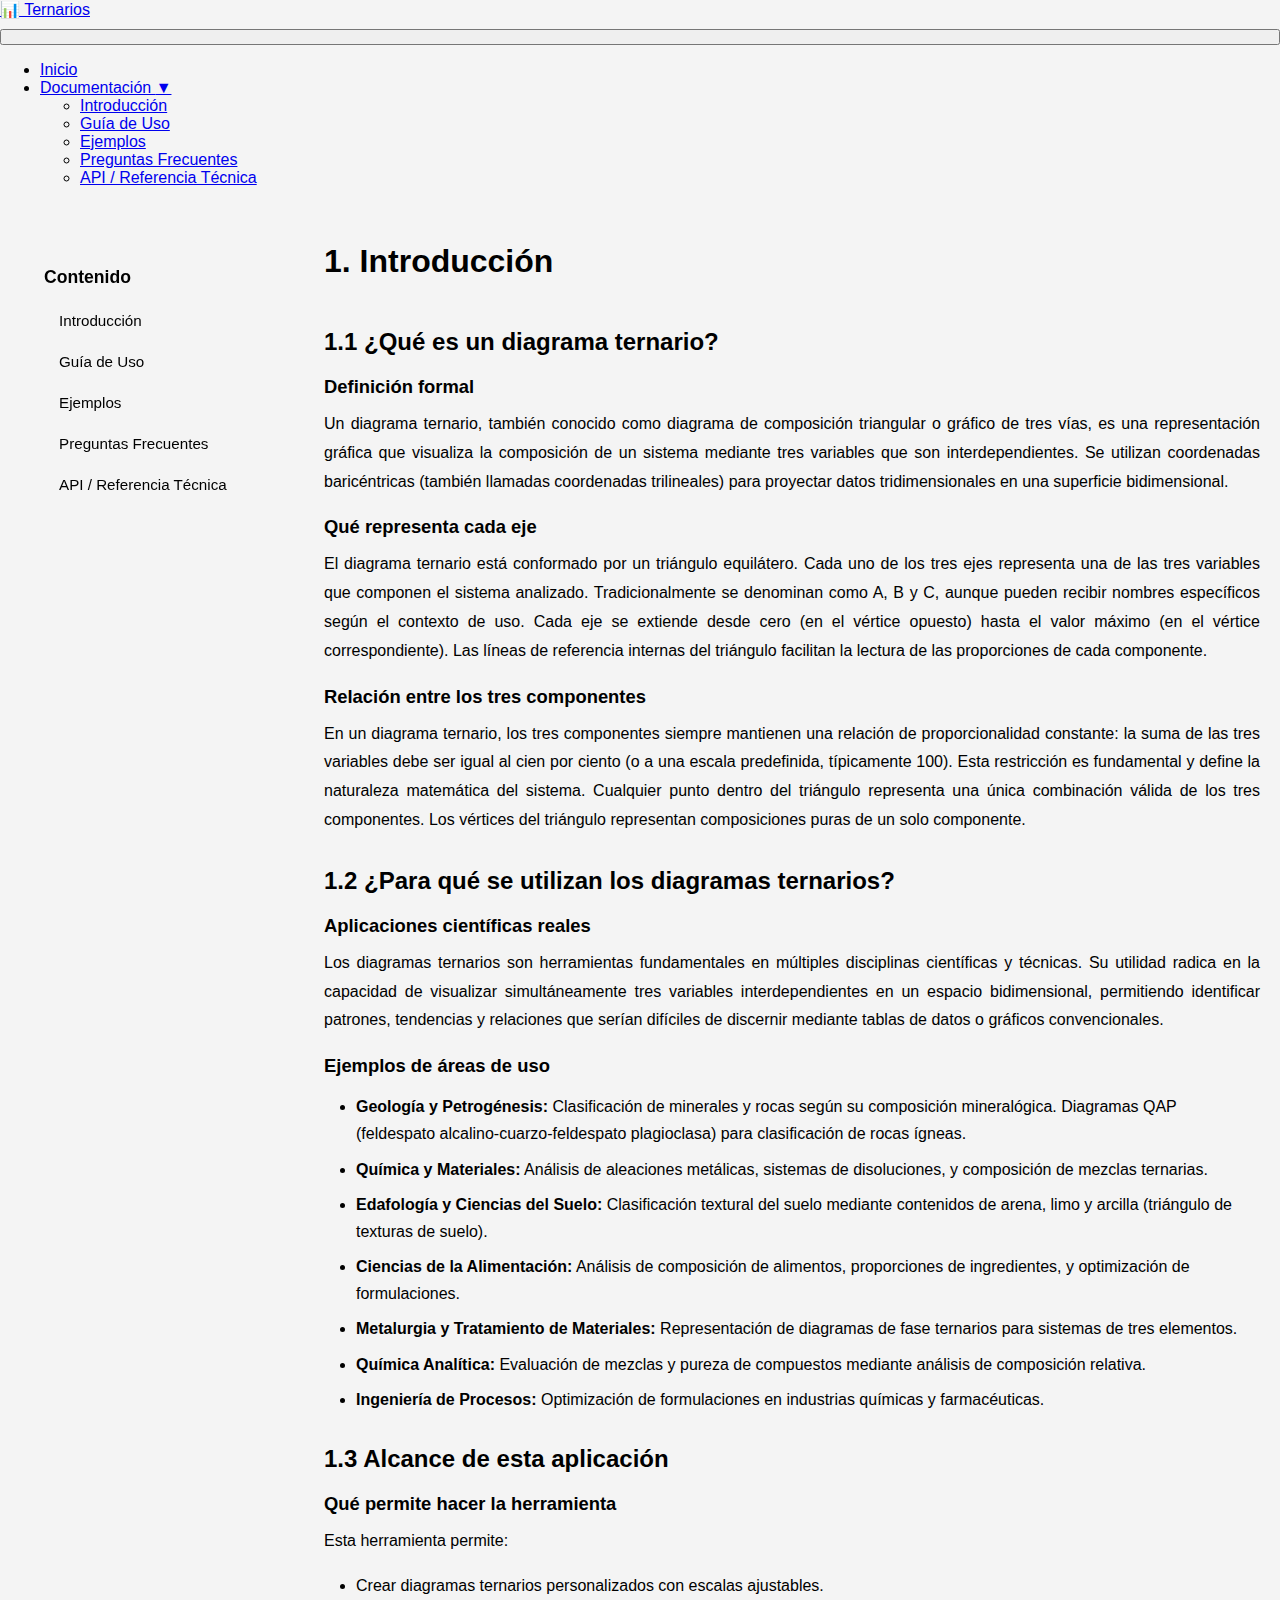
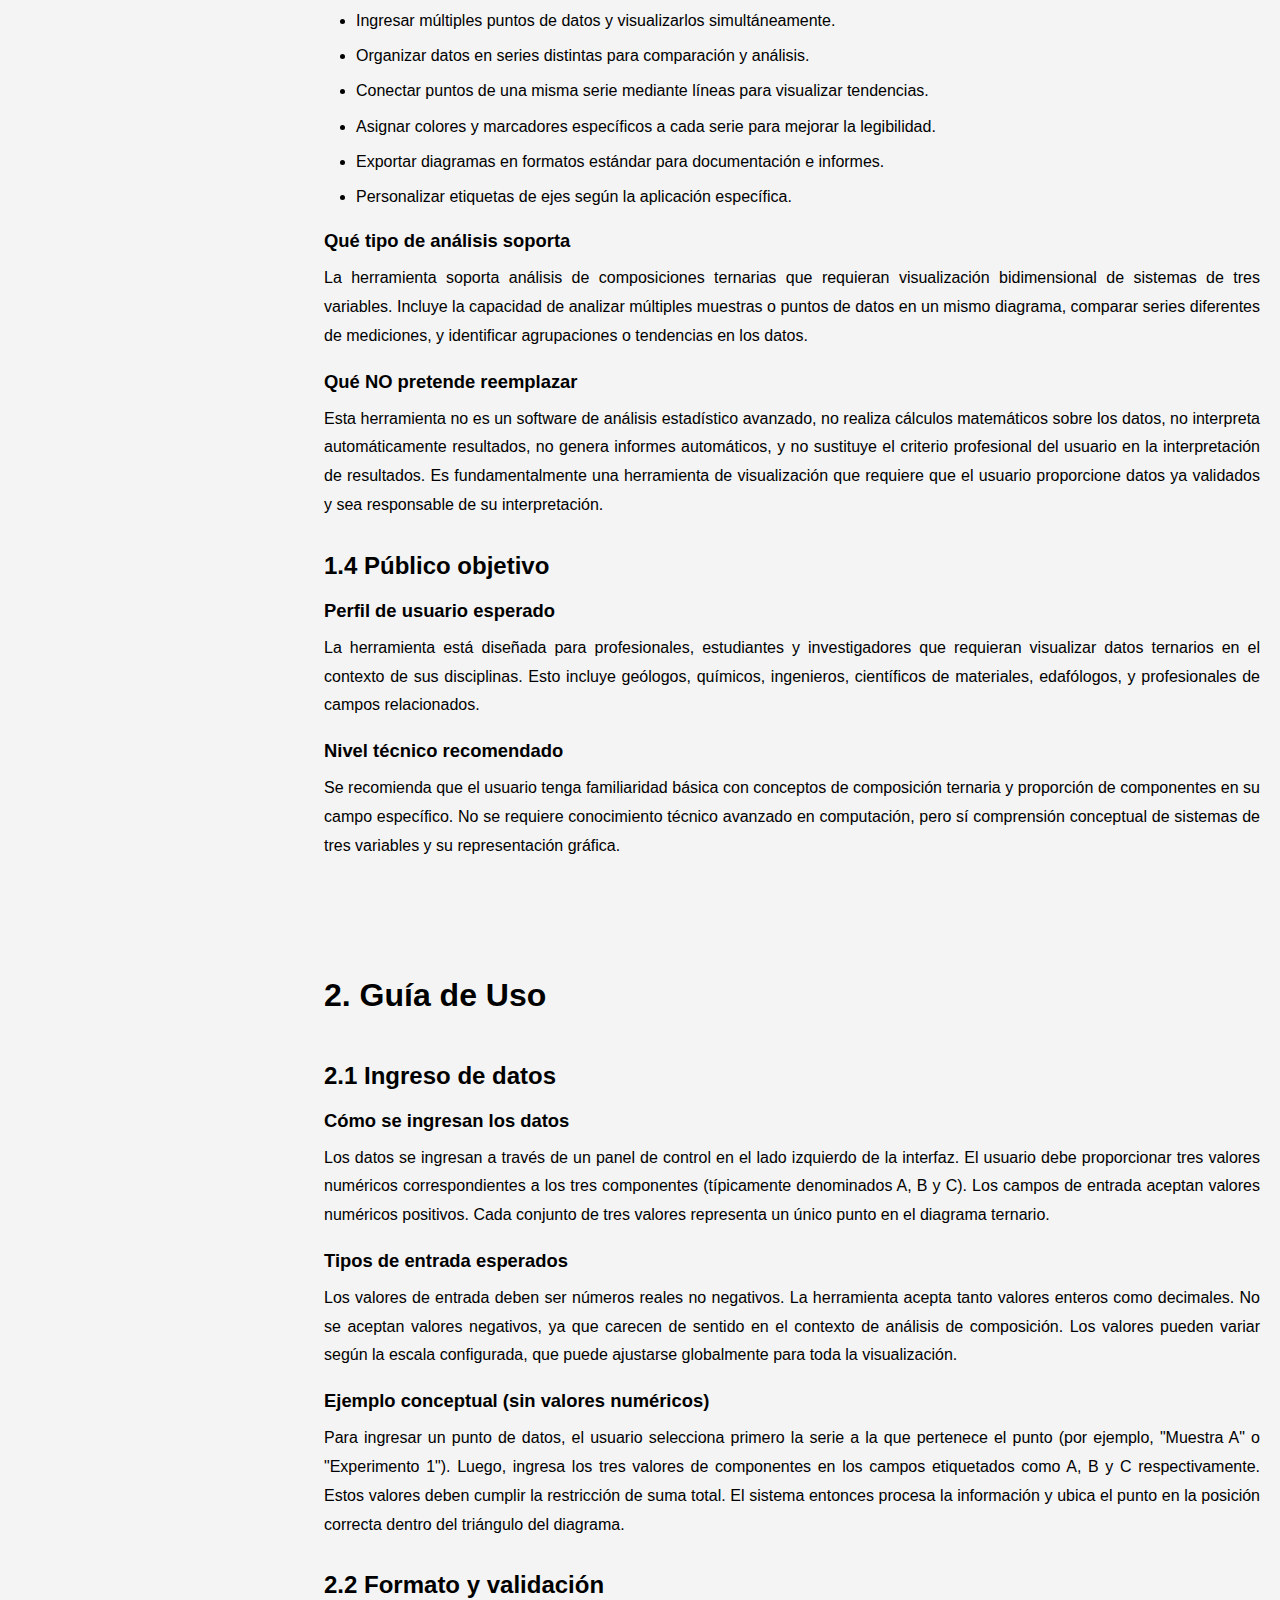
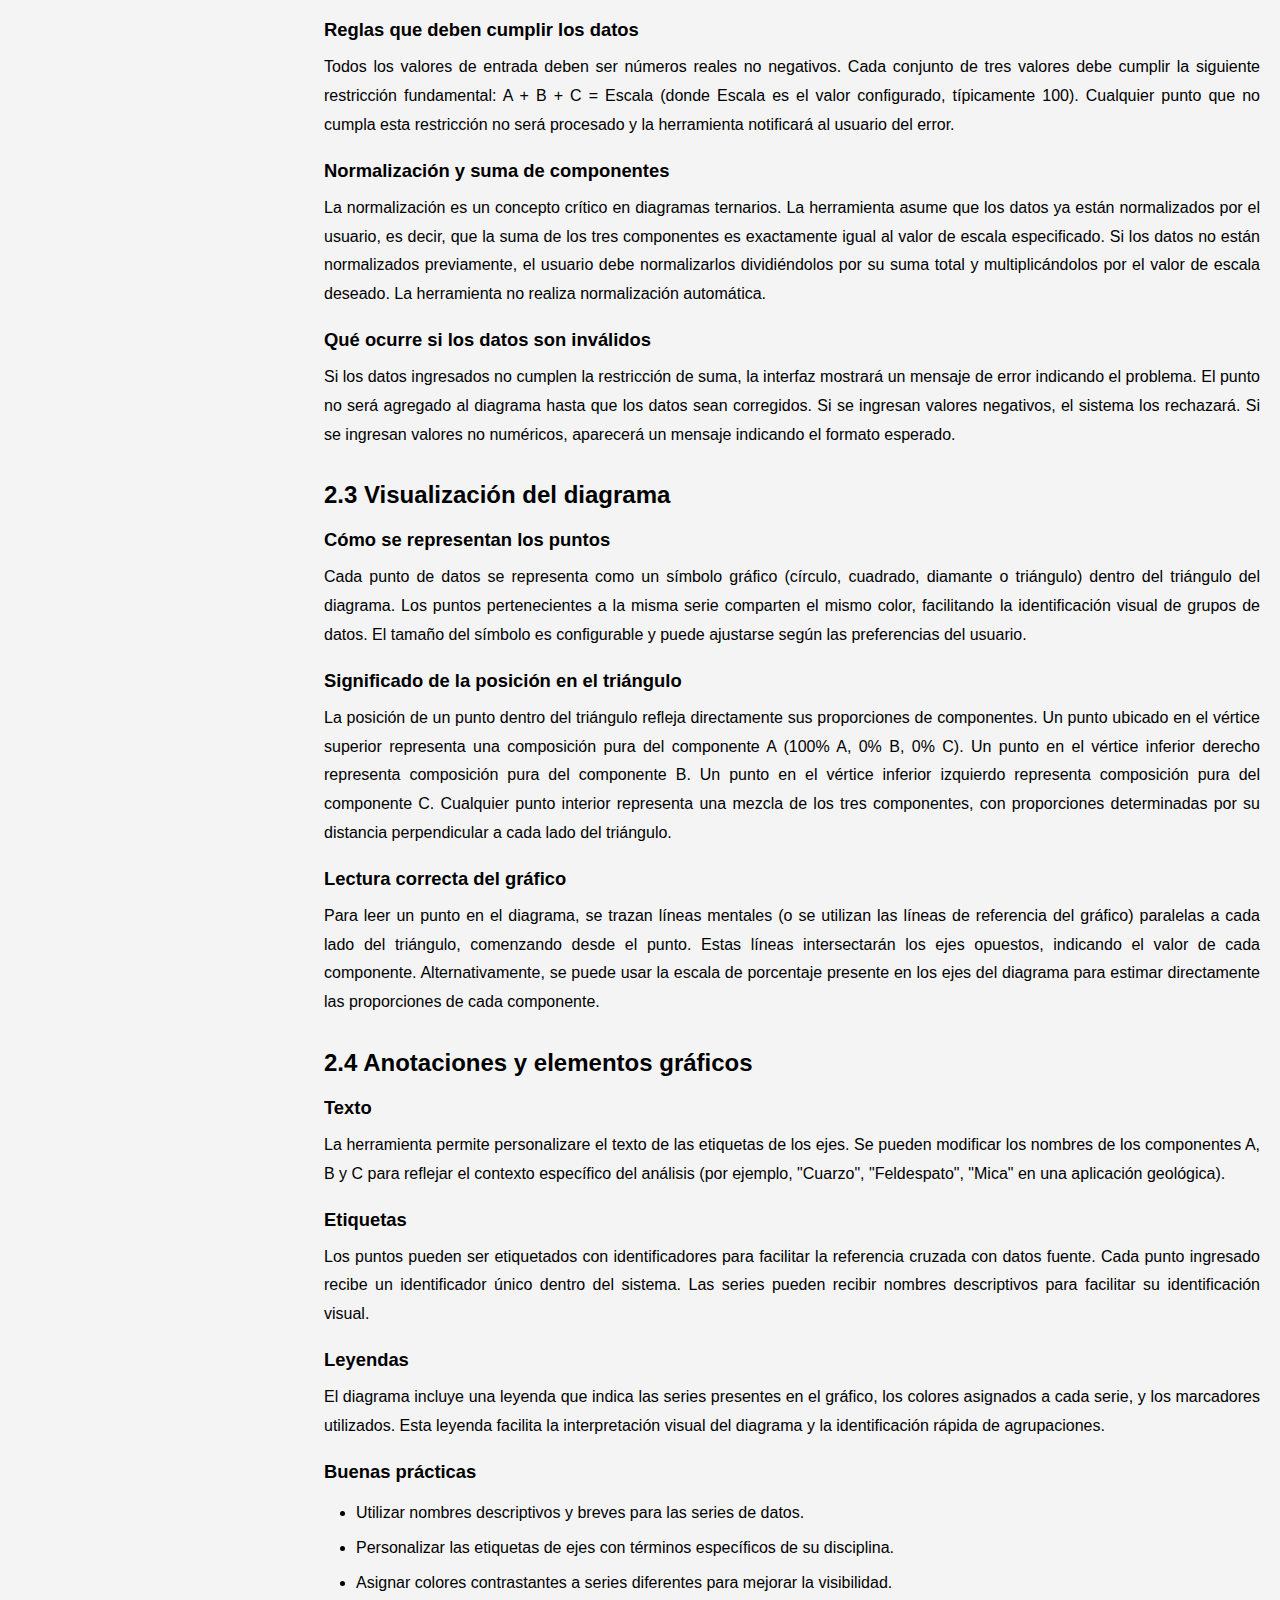
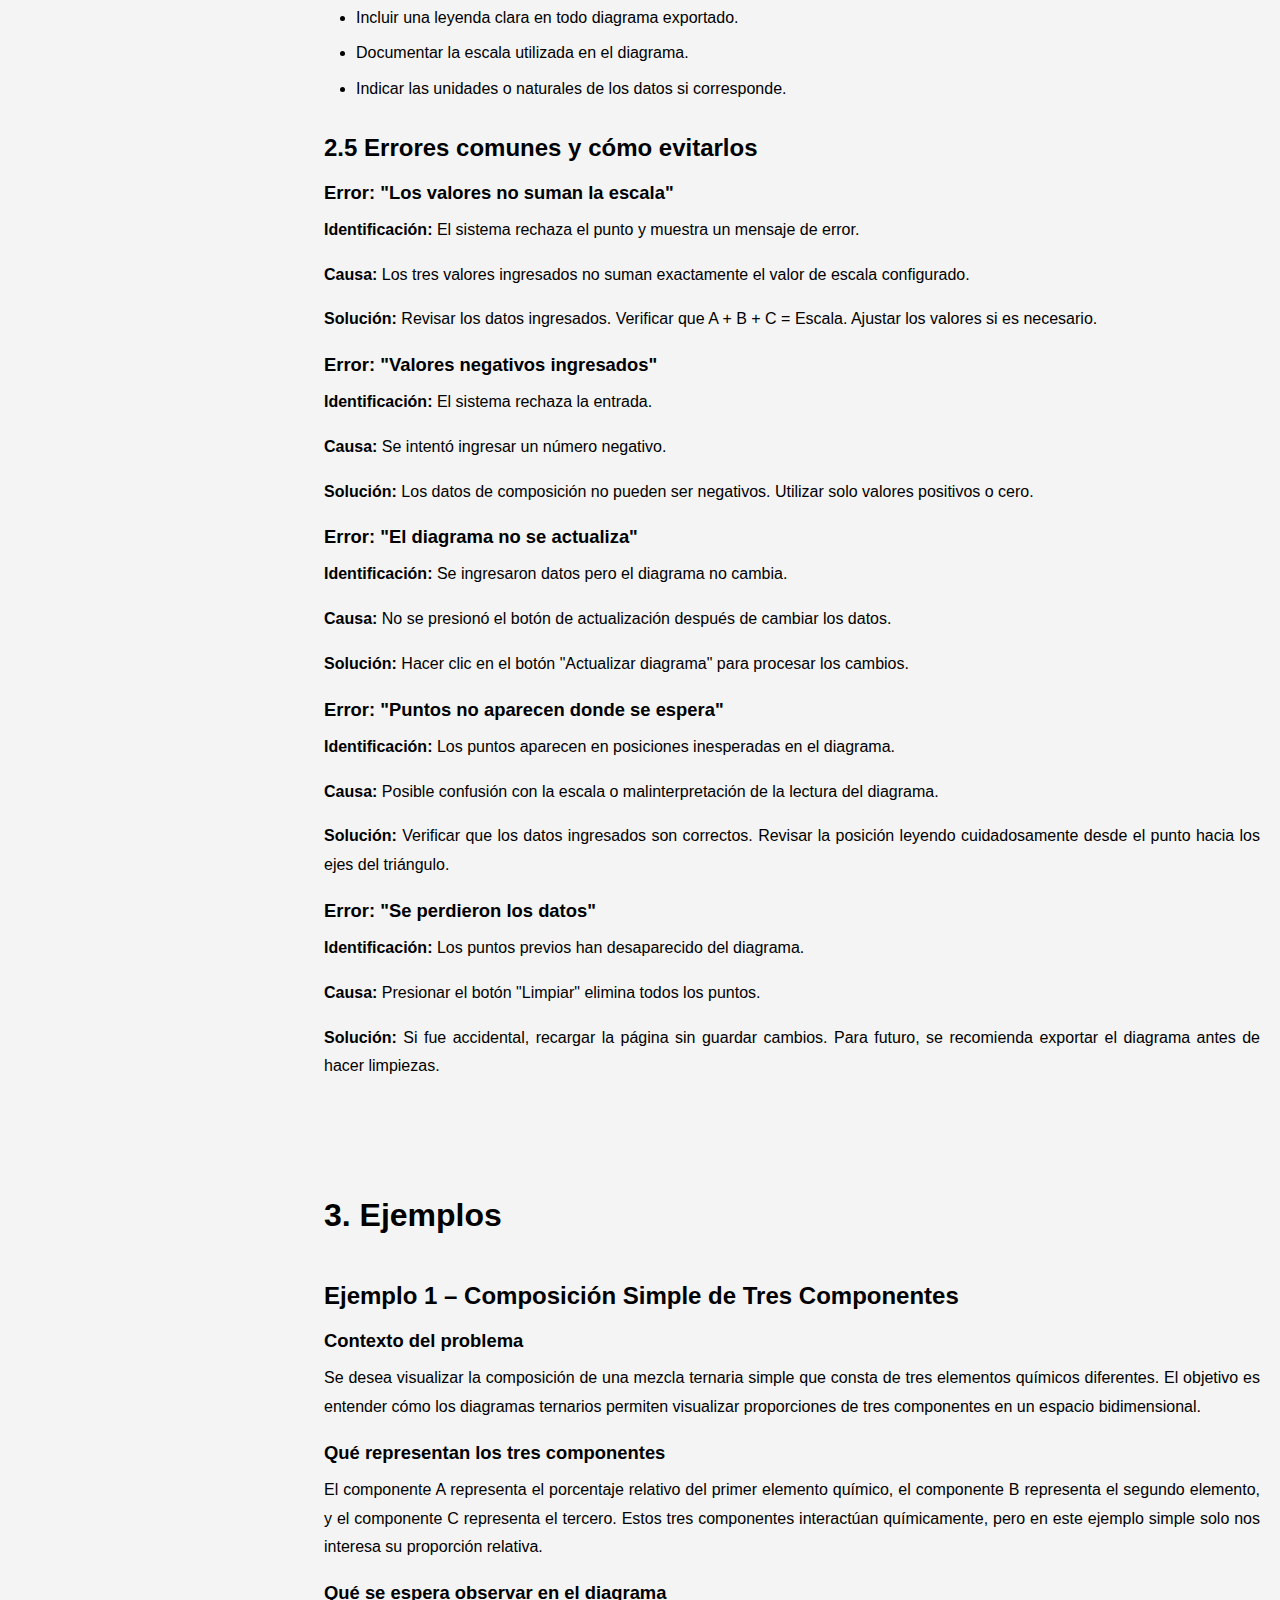
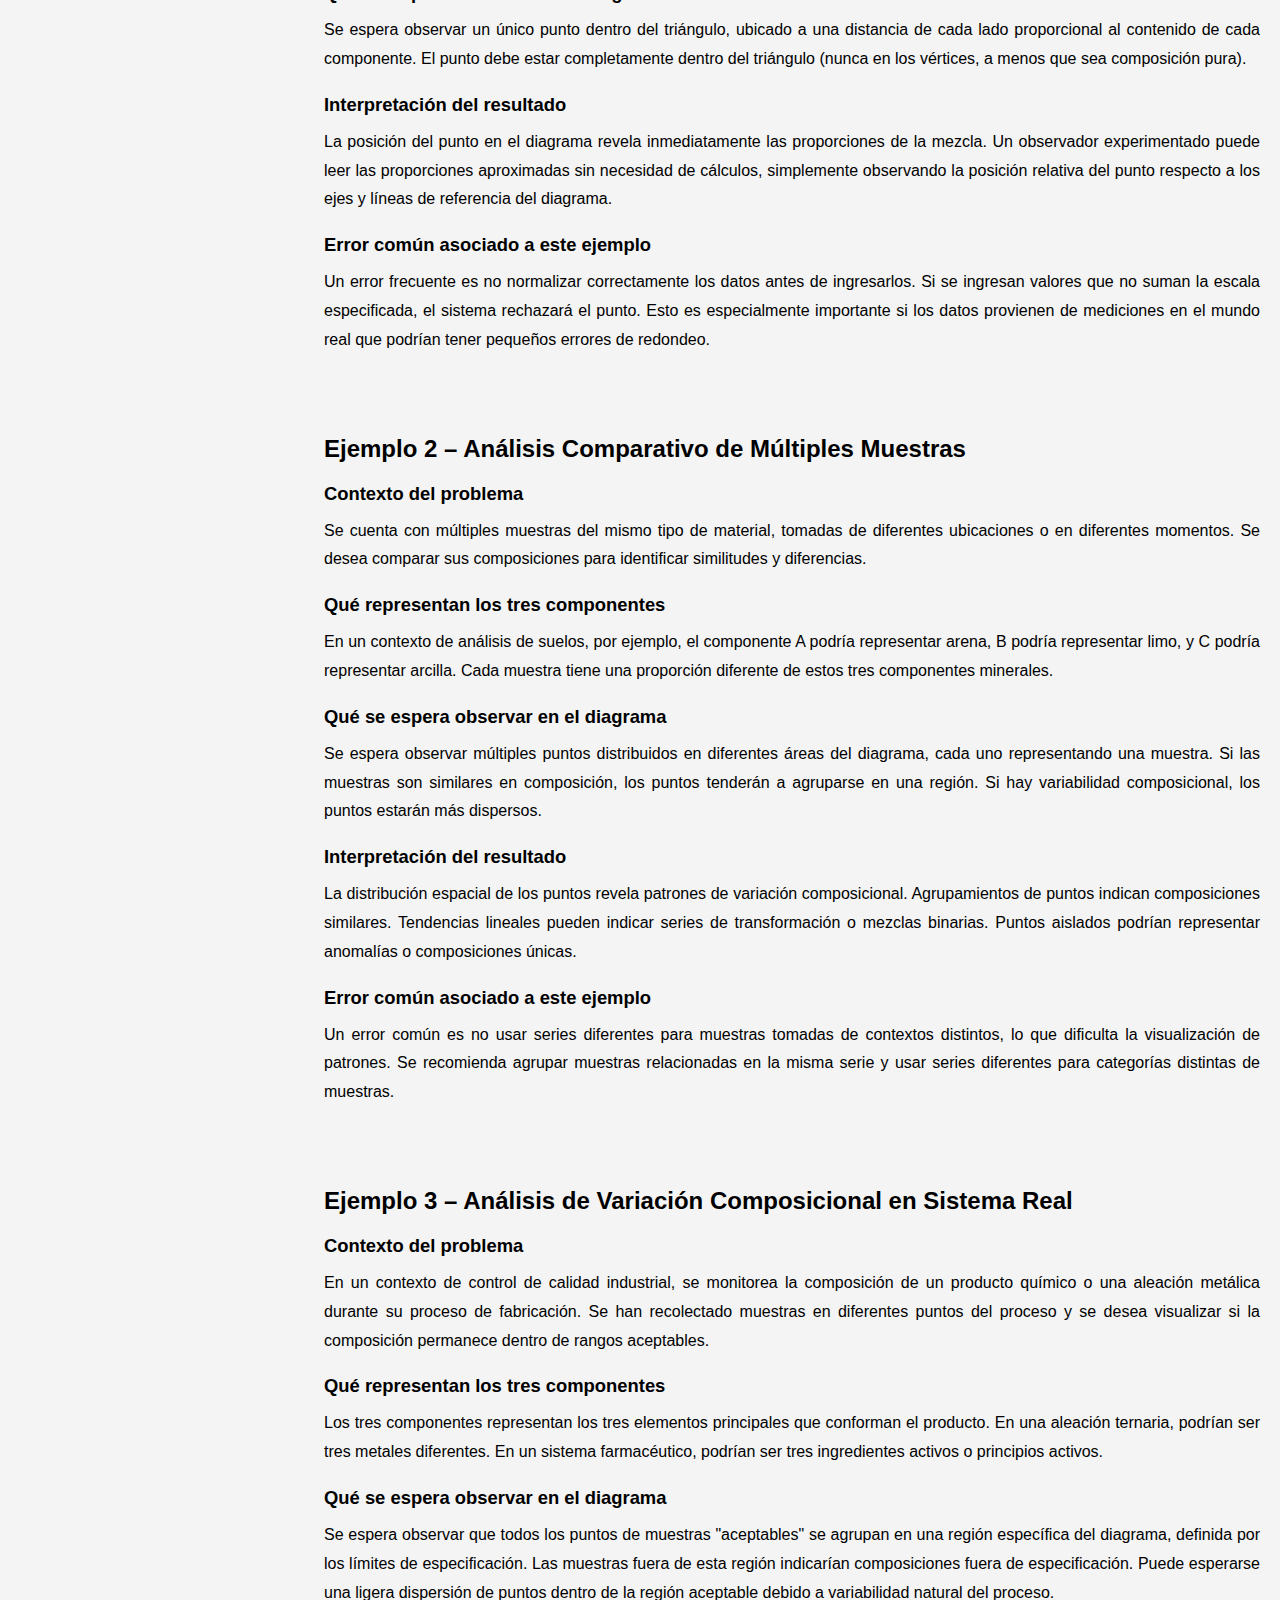
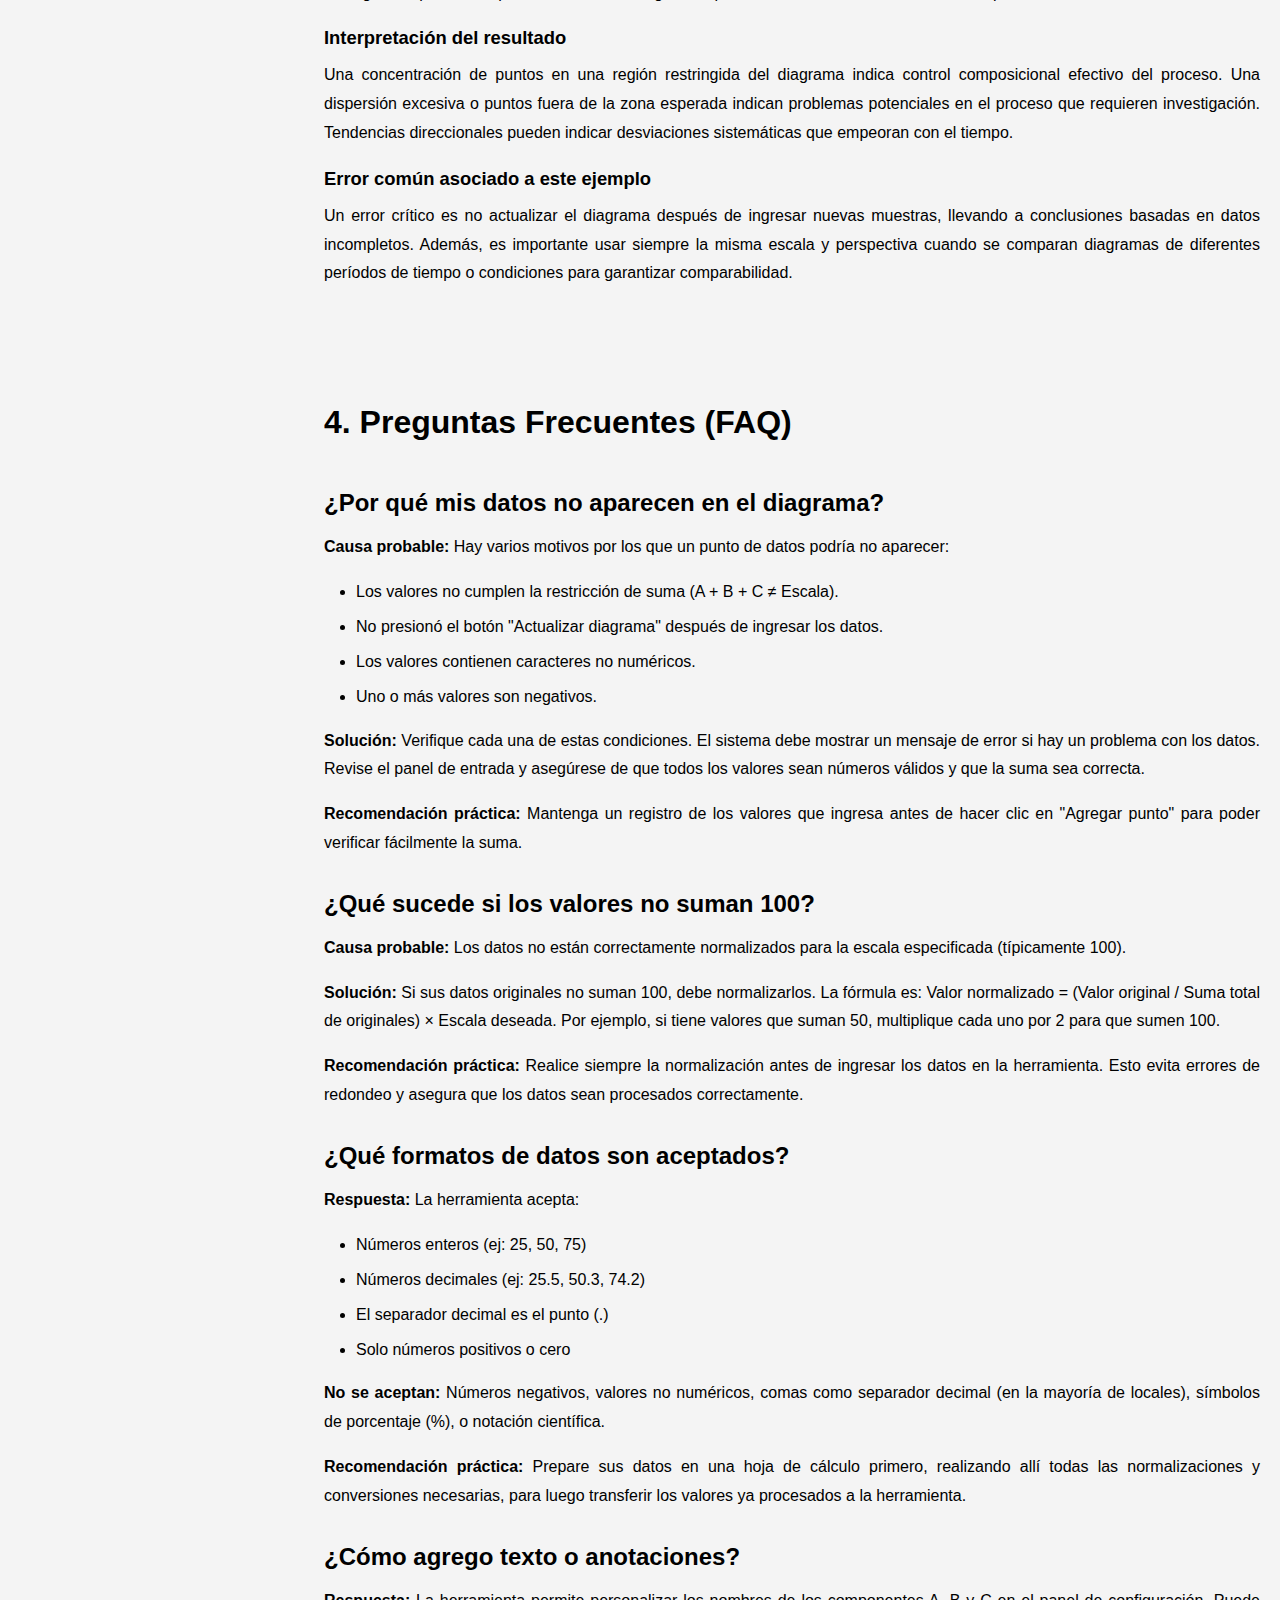
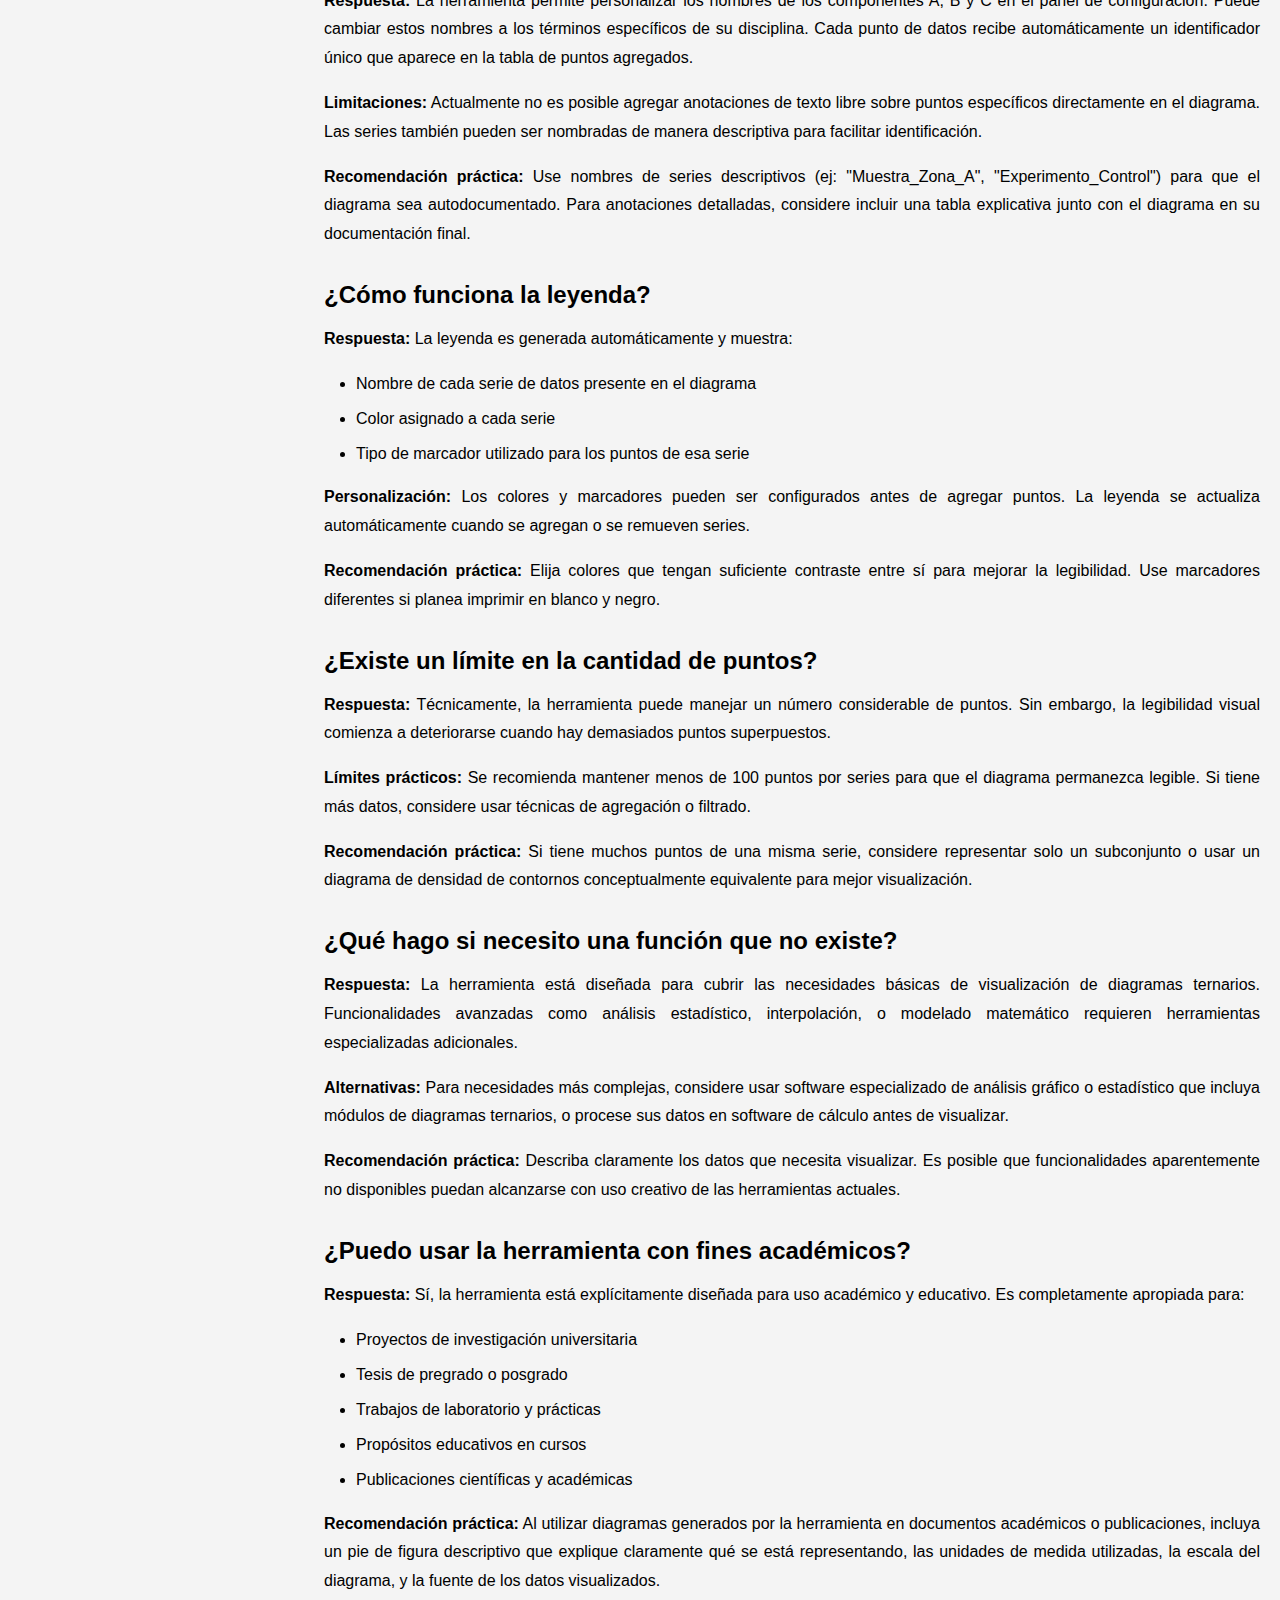
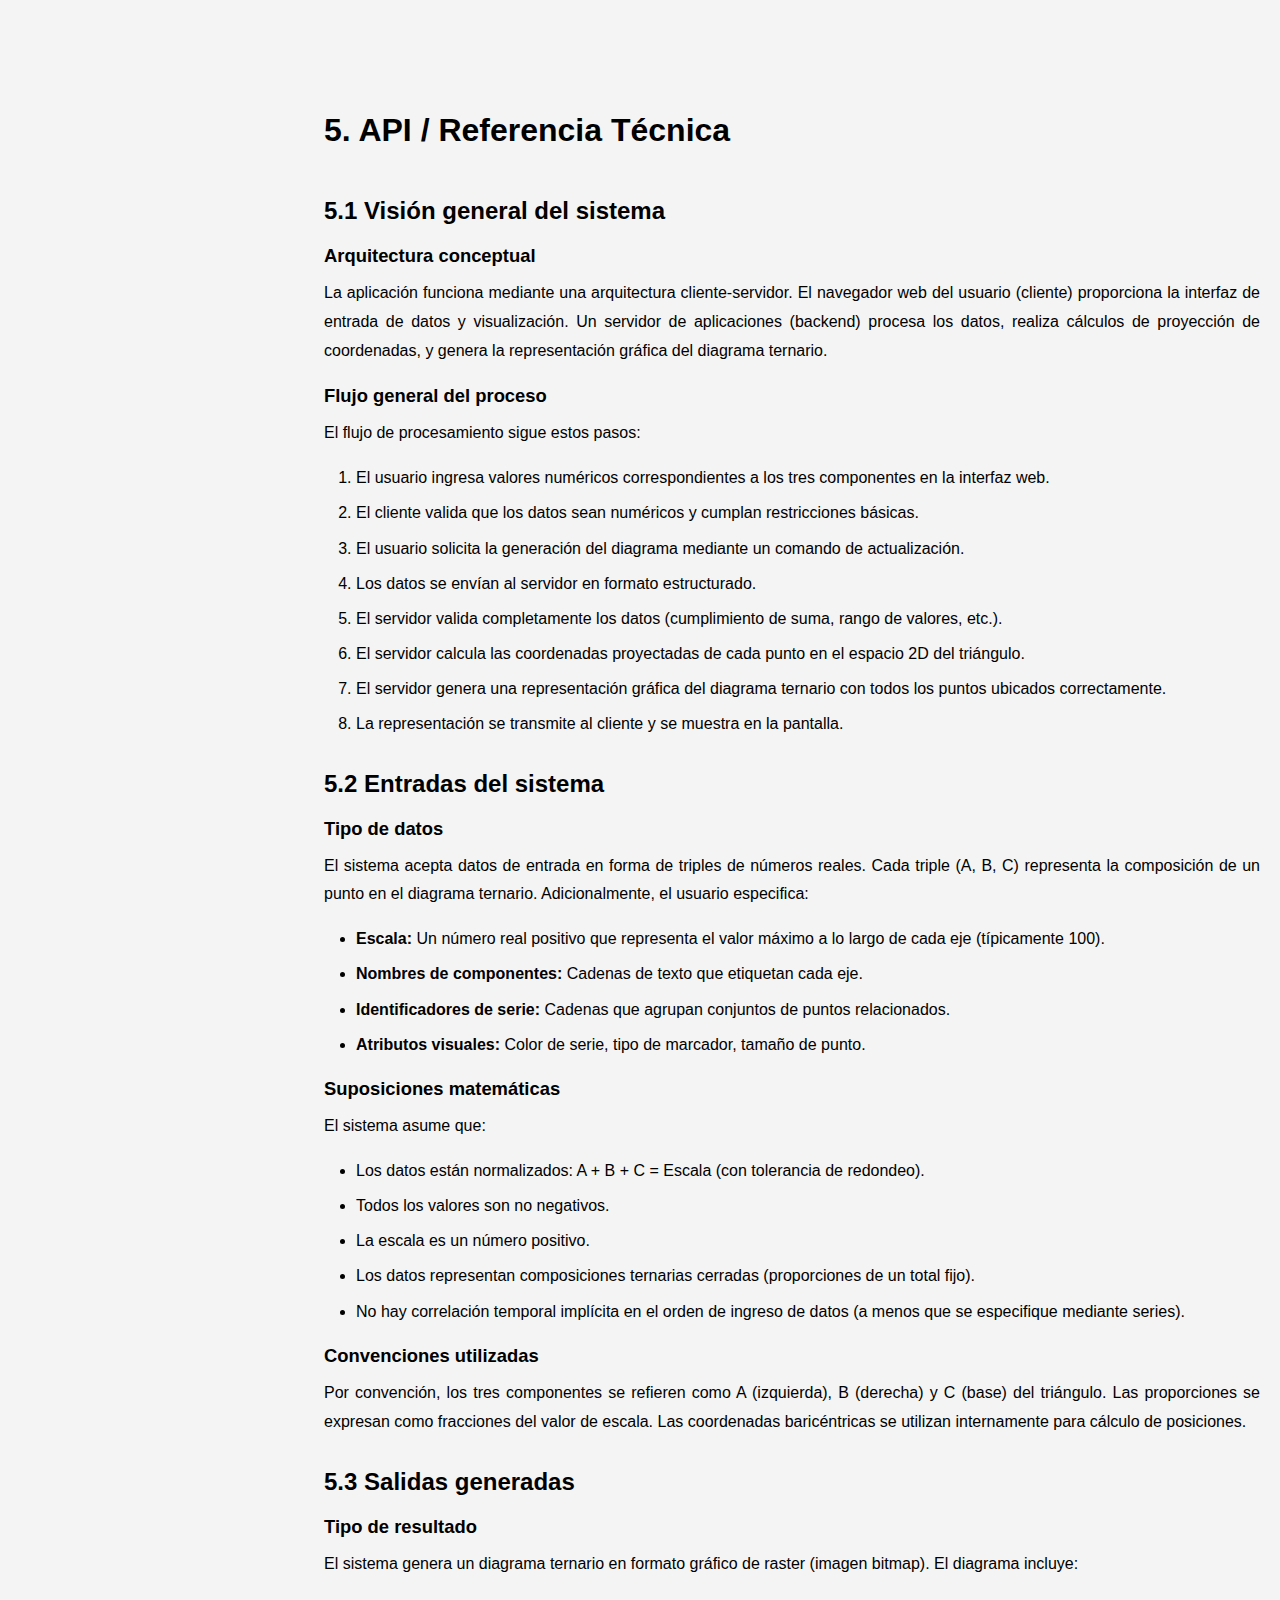
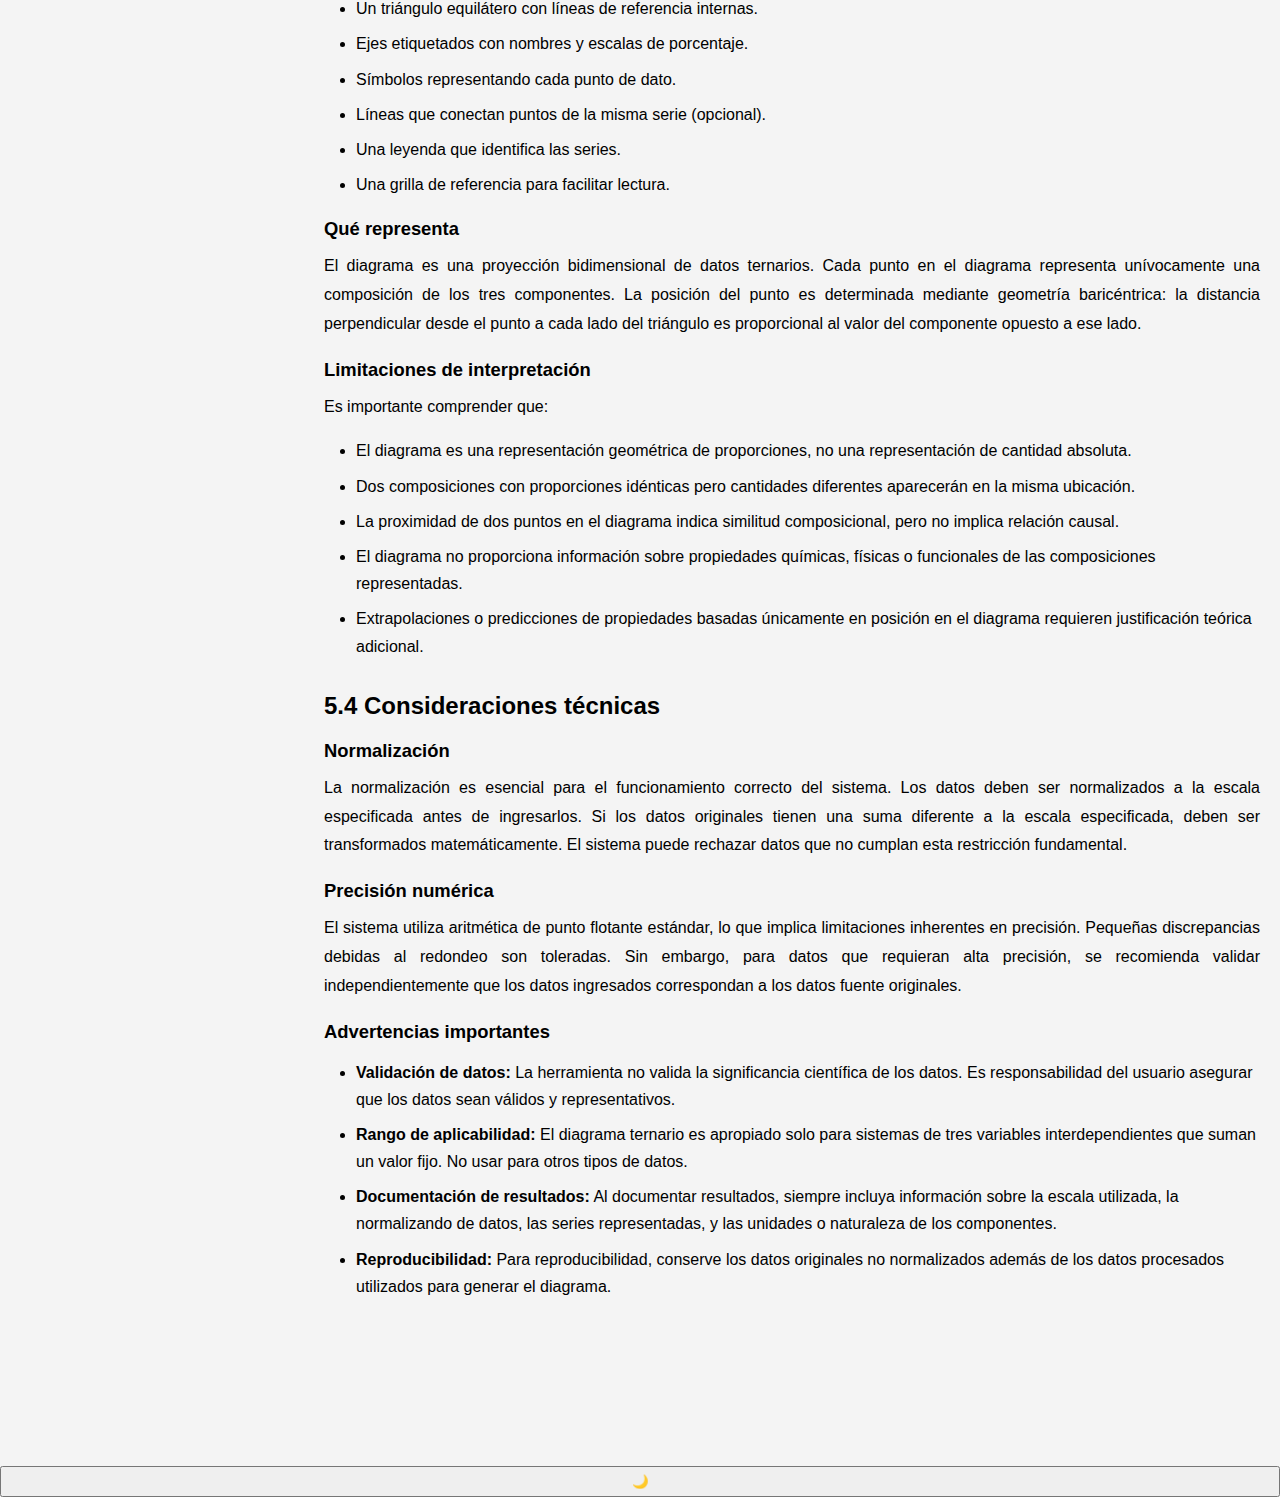
<file: templates/docs.html>
<!DOCTYPE html>
<html lang="es">
<head>
    <meta charset="UTF-8">
    <meta name="viewport" content="width=device-width, initial-scale=1.0">
    <title>Documentación - Diagramas Ternarios</title>
    <link rel="stylesheet" href="/static/style.css">
    <link rel="stylesheet" href="/static/docs-style.css">
    <script>
        if (localStorage.getItem("theme") === "dark") {
            document.documentElement.classList.add("dark-mode");
        }
    </script>
</head>
<body>

<!-- NAVBAR -->
<nav class="navbar">
    <div class="navbar-container">
        <div class="navbar-brand">
            <a href="/" class="brand-link">📊 Ternarios</a>
        </div>
        
        <button class="navbar-toggle" id="navbar-toggle" aria-label="Toggle menu">
            <span class="hamburger"></span>
            <span class="hamburger"></span>
            <span class="hamburger"></span>
        </button>
        
        <ul class="navbar-menu" id="navbar-menu">
            <li class="navbar-item">
                <a href="/" class="navbar-link">Inicio</a>
            </li>
            
            <li class="navbar-item dropdown">
                <a href="#" class="navbar-link dropdown-toggle" id="docs-toggle">
                    Documentación
                    <span class="dropdown-arrow">▼</span>
                </a>
                
                <ul class="dropdown-menu" id="docs-menu">
                    <li><a href="#introduccion" class="dropdown-item">Introducción</a></li>
                    <li><a href="#guia-uso" class="dropdown-item">Guía de Uso</a></li>
                    <li><a href="#ejemplos" class="dropdown-item">Ejemplos</a></li>
                    <li><a href="#faq" class="dropdown-item">Preguntas Frecuentes</a></li>
                    <li><a href="#api" class="dropdown-item">API / Referencia Técnica</a></li>
                </ul>
            </li>
        </ul>
    </div>
</nav>

<div class="docs-container">
    <aside class="docs-sidebar">
        <h3>Contenido</h3>
        <ul class="toc">
            <li><a href="#introduccion">Introducción</a></li>
            <li><a href="#guia-uso">Guía de Uso</a></li>
            <li><a href="#ejemplos">Ejemplos</a></li>
            <li><a href="#faq">Preguntas Frecuentes</a></li>
            <li><a href="#api">API / Referencia Técnica</a></li>
        </ul>
    </aside>

    <main class="docs-content">

        <!-- ===============================================
             SECCIÓN 1: INTRODUCCIÓN
             =============================================== -->
        <section id="introduccion" class="doc-section">
            <h1>1. Introducción</h1>

            <h2>1.1 ¿Qué es un diagrama ternario?</h2>

            <h3>Definición formal</h3>
            <p>Un diagrama ternario, también conocido como diagrama de composición triangular o gráfico de tres vías, es una representación gráfica que visualiza la composición de un sistema mediante tres variables que son interdependientes. Se utilizan coordenadas baricéntricas (también llamadas coordenadas trilineales) para proyectar datos tridimensionales en una superficie bidimensional.</p>

            <h3>Qué representa cada eje</h3>
            <p>El diagrama ternario está conformado por un triángulo equilátero. Cada uno de los tres ejes representa una de las tres variables que componen el sistema analizado. Tradicionalmente se denominan como A, B y C, aunque pueden recibir nombres específicos según el contexto de uso. Cada eje se extiende desde cero (en el vértice opuesto) hasta el valor máximo (en el vértice correspondiente). Las líneas de referencia internas del triángulo facilitan la lectura de las proporciones de cada componente.</p>

            <h3>Relación entre los tres componentes</h3>
            <p>En un diagrama ternario, los tres componentes siempre mantienen una relación de proporcionalidad constante: la suma de las tres variables debe ser igual al cien por ciento (o a una escala predefinida, típicamente 100). Esta restricción es fundamental y define la naturaleza matemática del sistema. Cualquier punto dentro del triángulo representa una única combinación válida de los tres componentes. Los vértices del triángulo representan composiciones puras de un solo componente.</p>

            <h2>1.2 ¿Para qué se utilizan los diagramas ternarios?</h2>

            <h3>Aplicaciones científicas reales</h3>
            <p>Los diagramas ternarios son herramientas fundamentales en múltiples disciplinas científicas y técnicas. Su utilidad radica en la capacidad de visualizar simultáneamente tres variables interdependientes en un espacio bidimensional, permitiendo identificar patrones, tendencias y relaciones que serían difíciles de discernir mediante tablas de datos o gráficos convencionales.</p>

            <h3>Ejemplos de áreas de uso</h3>
            <ul>
                <li><strong>Geología y Petrogénesis:</strong> Clasificación de minerales y rocas según su composición mineralógica. Diagramas QAP (feldespato alcalino-cuarzo-feldespato plagioclasa) para clasificación de rocas ígneas.</li>
                <li><strong>Química y Materiales:</strong> Análisis de aleaciones metálicas, sistemas de disoluciones, y composición de mezclas ternarias.</li>
                <li><strong>Edafología y Ciencias del Suelo:</strong> Clasificación textural del suelo mediante contenidos de arena, limo y arcilla (triángulo de texturas de suelo).</li>
                <li><strong>Ciencias de la Alimentación:</strong> Análisis de composición de alimentos, proporciones de ingredientes, y optimización de formulaciones.</li>
                <li><strong>Metalurgia y Tratamiento de Materiales:</strong> Representación de diagramas de fase ternarios para sistemas de tres elementos.</li>
                <li><strong>Química Analítica:</strong> Evaluación de mezclas y pureza de compuestos mediante análisis de composición relativa.</li>
                <li><strong>Ingeniería de Procesos:</strong> Optimización de formulaciones en industrias químicas y farmacéuticas.</li>
            </ul>

            <h2>1.3 Alcance de esta aplicación</h2>

            <h3>Qué permite hacer la herramienta</h3>
            <p>Esta herramienta permite:</p>
            <ul>
                <li>Crear diagramas ternarios personalizados con escalas ajustables.</li>
                <li>Ingresar múltiples puntos de datos y visualizarlos simultáneamente.</li>
                <li>Organizar datos en series distintas para comparación y análisis.</li>
                <li>Conectar puntos de una misma serie mediante líneas para visualizar tendencias.</li>
                <li>Asignar colores y marcadores específicos a cada serie para mejorar la legibilidad.</li>
                <li>Exportar diagramas en formatos estándar para documentación e informes.</li>
                <li>Personalizar etiquetas de ejes según la aplicación específica.</li>
            </ul>

            <h3>Qué tipo de análisis soporta</h3>
            <p>La herramienta soporta análisis de composiciones ternarias que requieran visualización bidimensional de sistemas de tres variables. Incluye la capacidad de analizar múltiples muestras o puntos de datos en un mismo diagrama, comparar series diferentes de mediciones, y identificar agrupaciones o tendencias en los datos.</p>

            <h3>Qué NO pretende reemplazar</h3>
            <p>Esta herramienta no es un software de análisis estadístico avanzado, no realiza cálculos matemáticos sobre los datos, no interpreta automáticamente resultados, no genera informes automáticos, y no sustituye el criterio profesional del usuario en la interpretación de resultados. Es fundamentalmente una herramienta de visualización que requiere que el usuario proporcione datos ya validados y sea responsable de su interpretación.</p>

            <h2>1.4 Público objetivo</h2>

            <h3>Perfil de usuario esperado</h3>
            <p>La herramienta está diseñada para profesionales, estudiantes y investigadores que requieran visualizar datos ternarios en el contexto de sus disciplinas. Esto incluye geólogos, químicos, ingenieros, científicos de materiales, edafólogos, y profesionales de campos relacionados.</p>

            <h3>Nivel técnico recomendado</h3>
            <p>Se recomienda que el usuario tenga familiaridad básica con conceptos de composición ternaria y proporción de componentes en su campo específico. No se requiere conocimiento técnico avanzado en computación, pero sí comprensión conceptual de sistemas de tres variables y su representación gráfica.</p>

        </section>

        <!-- ===============================================
             SECCIÓN 2: GUÍA DE USO
             =============================================== -->
        <section id="guia-uso" class="doc-section">
            <h1>2. Guía de Uso</h1>

            <h2>2.1 Ingreso de datos</h2>

            <h3>Cómo se ingresan los datos</h3>
            <p>Los datos se ingresan a través de un panel de control en el lado izquierdo de la interfaz. El usuario debe proporcionar tres valores numéricos correspondientes a los tres componentes (típicamente denominados A, B y C). Los campos de entrada aceptan valores numéricos positivos. Cada conjunto de tres valores representa un único punto en el diagrama ternario.</p>

            <h3>Tipos de entrada esperados</h3>
            <p>Los valores de entrada deben ser números reales no negativos. La herramienta acepta tanto valores enteros como decimales. No se aceptan valores negativos, ya que carecen de sentido en el contexto de análisis de composición. Los valores pueden variar según la escala configurada, que puede ajustarse globalmente para toda la visualización.</p>

            <h3>Ejemplo conceptual (sin valores numéricos)</h3>
            <p>Para ingresar un punto de datos, el usuario selecciona primero la serie a la que pertenece el punto (por ejemplo, "Muestra A" o "Experimento 1"). Luego, ingresa los tres valores de componentes en los campos etiquetados como A, B y C respectivamente. Estos valores deben cumplir la restricción de suma total. El sistema entonces procesa la información y ubica el punto en la posición correcta dentro del triángulo del diagrama.</p>

            <h2>2.2 Formato y validación</h2>

            <h3>Reglas que deben cumplir los datos</h3>
            <p>Todos los valores de entrada deben ser números reales no negativos. Cada conjunto de tres valores debe cumplir la siguiente restricción fundamental: A + B + C = Escala (donde Escala es el valor configurado, típicamente 100). Cualquier punto que no cumpla esta restricción no será procesado y la herramienta notificará al usuario del error.</p>

            <h3>Normalización y suma de componentes</h3>
            <p>La normalización es un concepto crítico en diagramas ternarios. La herramienta asume que los datos ya están normalizados por el usuario, es decir, que la suma de los tres componentes es exactamente igual al valor de escala especificado. Si los datos no están normalizados previamente, el usuario debe normalizarlos dividiéndolos por su suma total y multiplicándolos por el valor de escala deseado. La herramienta no realiza normalización automática.</p>

            <h3>Qué ocurre si los datos son inválidos</h3>
            <p>Si los datos ingresados no cumplen la restricción de suma, la interfaz mostrará un mensaje de error indicando el problema. El punto no será agregado al diagrama hasta que los datos sean corregidos. Si se ingresan valores negativos, el sistema los rechazará. Si se ingresan valores no numéricos, aparecerá un mensaje indicando el formato esperado.</p>

            <h2>2.3 Visualización del diagrama</h2>

            <h3>Cómo se representan los puntos</h3>
            <p>Cada punto de datos se representa como un símbolo gráfico (círculo, cuadrado, diamante o triángulo) dentro del triángulo del diagrama. Los puntos pertenecientes a la misma serie comparten el mismo color, facilitando la identificación visual de grupos de datos. El tamaño del símbolo es configurable y puede ajustarse según las preferencias del usuario.</p>

            <h3>Significado de la posición en el triángulo</h3>
            <p>La posición de un punto dentro del triángulo refleja directamente sus proporciones de componentes. Un punto ubicado en el vértice superior representa una composición pura del componente A (100% A, 0% B, 0% C). Un punto en el vértice inferior derecho representa composición pura del componente B. Un punto en el vértice inferior izquierdo representa composición pura del componente C. Cualquier punto interior representa una mezcla de los tres componentes, con proporciones determinadas por su distancia perpendicular a cada lado del triángulo.</p>

            <h3>Lectura correcta del gráfico</h3>
            <p>Para leer un punto en el diagrama, se trazan líneas mentales (o se utilizan las líneas de referencia del gráfico) paralelas a cada lado del triángulo, comenzando desde el punto. Estas líneas intersectarán los ejes opuestos, indicando el valor de cada componente. Alternativamente, se puede usar la escala de porcentaje presente en los ejes del diagrama para estimar directamente las proporciones de cada componente.</p>

            <h2>2.4 Anotaciones y elementos gráficos</h2>

            <h3>Texto</h3>
            <p>La herramienta permite personalizare el texto de las etiquetas de los ejes. Se pueden modificar los nombres de los componentes A, B y C para reflejar el contexto específico del análisis (por ejemplo, "Cuarzo", "Feldespato", "Mica" en una aplicación geológica).</p>

            <h3>Etiquetas</h3>
            <p>Los puntos pueden ser etiquetados con identificadores para facilitar la referencia cruzada con datos fuente. Cada punto ingresado recibe un identificador único dentro del sistema. Las series pueden recibir nombres descriptivos para facilitar su identificación visual.</p>

            <h3>Leyendas</h3>
            <p>El diagrama incluye una leyenda que indica las series presentes en el gráfico, los colores asignados a cada serie, y los marcadores utilizados. Esta leyenda facilita la interpretación visual del diagrama y la identificación rápida de agrupaciones.</p>

            <h3>Buenas prácticas</h3>
            <ul>
                <li>Utilizar nombres descriptivos y breves para las series de datos.</li>
                <li>Personalizar las etiquetas de ejes con términos específicos de su disciplina.</li>
                <li>Asignar colores contrastantes a series diferentes para mejorar la visibilidad.</li>
                <li>Incluir una leyenda clara en todo diagrama exportado.</li>
                <li>Documentar la escala utilizada en el diagrama.</li>
                <li>Indicar las unidades o naturales de los datos si corresponde.</li>
            </ul>

            <h2>2.5 Errores comunes y cómo evitarlos</h2>

            <h3>Error: "Los valores no suman la escala"</h3>
            <p><strong>Identificación:</strong> El sistema rechaza el punto y muestra un mensaje de error.</p>
            <p><strong>Causa:</strong> Los tres valores ingresados no suman exactamente el valor de escala configurado.</p>
            <p><strong>Solución:</strong> Revisar los datos ingresados. Verificar que A + B + C = Escala. Ajustar los valores si es necesario.</p>

            <h3>Error: "Valores negativos ingresados"</h3>
            <p><strong>Identificación:</strong> El sistema rechaza la entrada.</p>
            <p><strong>Causa:</strong> Se intentó ingresar un número negativo.</p>
            <p><strong>Solución:</strong> Los datos de composición no pueden ser negativos. Utilizar solo valores positivos o cero.</p>

            <h3>Error: "El diagrama no se actualiza"</h3>
            <p><strong>Identificación:</strong> Se ingresaron datos pero el diagrama no cambia.</p>
            <p><strong>Causa:</strong> No se presionó el botón de actualización después de cambiar los datos.</p>
            <p><strong>Solución:</strong> Hacer clic en el botón "Actualizar diagrama" para procesar los cambios.</p>

            <h3>Error: "Puntos no aparecen donde se espera"</h3>
            <p><strong>Identificación:</strong> Los puntos aparecen en posiciones inesperadas en el diagrama.</p>
            <p><strong>Causa:</strong> Posible confusión con la escala o malinterpretación de la lectura del diagrama.</p>
            <p><strong>Solución:</strong> Verificar que los datos ingresados son correctos. Revisar la posición leyendo cuidadosamente desde el punto hacia los ejes del triángulo.</p>

            <h3>Error: "Se perdieron los datos"</h3>
            <p><strong>Identificación:</strong> Los puntos previos han desaparecido del diagrama.</p>
            <p><strong>Causa:</strong> Presionar el botón "Limpiar" elimina todos los puntos.</p>
            <p><strong>Solución:</strong> Si fue accidental, recargar la página sin guardar cambios. Para futuro, se recomienda exportar el diagrama antes de hacer limpiezas.</p>

        </section>

        <!-- ===============================================
             SECCIÓN 3: EJEMPLOS
             =============================================== -->
        <section id="ejemplos" class="doc-section">
            <h1>3. Ejemplos</h1>

            <h2>Ejemplo 1 – Composición Simple de Tres Componentes</h2>

            <h3>Contexto del problema</h3>
            <p>Se desea visualizar la composición de una mezcla ternaria simple que consta de tres elementos químicos diferentes. El objetivo es entender cómo los diagramas ternarios permiten visualizar proporciones de tres componentes en un espacio bidimensional.</p>

            <h3>Qué representan los tres componentes</h3>
            <p>El componente A representa el porcentaje relativo del primer elemento químico, el componente B representa el segundo elemento, y el componente C representa el tercero. Estos tres componentes interactúan químicamente, pero en este ejemplo simple solo nos interesa su proporción relativa.</p>

            <h3>Qué se espera observar en el diagrama</h3>
            <p>Se espera observar un único punto dentro del triángulo, ubicado a una distancia de cada lado proporcional al contenido de cada componente. El punto debe estar completamente dentro del triángulo (nunca en los vértices, a menos que sea composición pura).</p>

            <h3>Interpretación del resultado</h3>
            <p>La posición del punto en el diagrama revela inmediatamente las proporciones de la mezcla. Un observador experimentado puede leer las proporciones aproximadas sin necesidad de cálculos, simplemente observando la posición relativa del punto respecto a los ejes y líneas de referencia del diagrama.</p>

            <h3>Error común asociado a este ejemplo</h3>
            <p>Un error frecuente es no normalizar correctamente los datos antes de ingresarlos. Si se ingresan valores que no suman la escala especificada, el sistema rechazará el punto. Esto es especialmente importante si los datos provienen de mediciones en el mundo real que podrían tener pequeños errores de redondeo.</p>

            <hr>

            <h2>Ejemplo 2 – Análisis Comparativo de Múltiples Muestras</h2>

            <h3>Contexto del problema</h3>
            <p>Se cuenta con múltiples muestras del mismo tipo de material, tomadas de diferentes ubicaciones o en diferentes momentos. Se desea comparar sus composiciones para identificar similitudes y diferencias.</p>

            <h3>Qué representan los tres componentes</h3>
            <p>En un contexto de análisis de suelos, por ejemplo, el componente A podría representar arena, B podría representar limo, y C podría representar arcilla. Cada muestra tiene una proporción diferente de estos tres componentes minerales.</p>

            <h3>Qué se espera observar en el diagrama</h3>
            <p>Se espera observar múltiples puntos distribuidos en diferentes áreas del diagrama, cada uno representando una muestra. Si las muestras son similares en composición, los puntos tenderán a agruparse en una región. Si hay variabilidad composicional, los puntos estarán más dispersos.</p>

            <h3>Interpretación del resultado</h3>
            <p>La distribución espacial de los puntos revela patrones de variación composicional. Agrupamientos de puntos indican composiciones similares. Tendencias lineales pueden indicar series de transformación o mezclas binarias. Puntos aislados podrían representar anomalías o composiciones únicas.</p>

            <h3>Error común asociado a este ejemplo</h3>
            <p>Un error común es no usar series diferentes para muestras tomadas de contextos distintos, lo que dificulta la visualización de patrones. Se recomienda agrupar muestras relacionadas en la misma serie y usar series diferentes para categorías distintas de muestras.</p>

            <hr>

            <h2>Ejemplo 3 – Análisis de Variación Composicional en Sistema Real</h2>

            <h3>Contexto del problema</h3>
            <p>En un contexto de control de calidad industrial, se monitorea la composición de un producto químico o una aleación metálica durante su proceso de fabricación. Se han recolectado muestras en diferentes puntos del proceso y se desea visualizar si la composición permanece dentro de rangos aceptables.</p>

            <h3>Qué representan los tres componentes</h3>
            <p>Los tres componentes representan los tres elementos principales que conforman el producto. En una aleación ternaria, podrían ser tres metales diferentes. En un sistema farmacéutico, podrían ser tres ingredientes activos o principios activos.</p>

            <h3>Qué se espera observar en el diagrama</h3>
            <p>Se espera observar que todos los puntos de muestras "aceptables" se agrupan en una región específica del diagrama, definida por los límites de especificación. Las muestras fuera de esta región indicarían composiciones fuera de especificación. Puede esperarse una ligera dispersión de puntos dentro de la región aceptable debido a variabilidad natural del proceso.</p>

            <h3>Interpretación del resultado</h3>
            <p>Una concentración de puntos en una región restringida del diagrama indica control composicional efectivo del proceso. Una dispersión excesiva o puntos fuera de la zona esperada indican problemas potenciales en el proceso que requieren investigación. Tendencias direccionales pueden indicar desviaciones sistemáticas que empeoran con el tiempo.</p>

            <h3>Error común asociado a este ejemplo</h3>
            <p>Un error crítico es no actualizar el diagrama después de ingresar nuevas muestras, llevando a conclusiones basadas en datos incompletos. Además, es importante usar siempre la misma escala y perspectiva cuando se comparan diagramas de diferentes períodos de tiempo o condiciones para garantizar comparabilidad.</p>

        </section>

        <!-- ===============================================
             SECCIÓN 4: FAQ
             =============================================== -->
        <section id="faq" class="doc-section">
            <h1>4. Preguntas Frecuentes (FAQ)</h1>

            <h2>¿Por qué mis datos no aparecen en el diagrama?</h2>
            <p><strong>Causa probable:</strong> Hay varios motivos por los que un punto de datos podría no aparecer:</p>
            <ul>
                <li>Los valores no cumplen la restricción de suma (A + B + C ≠ Escala).</li>
                <li>No presionó el botón "Actualizar diagrama" después de ingresar los datos.</li>
                <li>Los valores contienen caracteres no numéricos.</li>
                <li>Uno o más valores son negativos.</li>
            </ul>
            <p><strong>Solución:</strong> Verifique cada una de estas condiciones. El sistema debe mostrar un mensaje de error si hay un problema con los datos. Revise el panel de entrada y asegúrese de que todos los valores sean números válidos y que la suma sea correcta.</p>
            <p><strong>Recomendación práctica:</strong> Mantenga un registro de los valores que ingresa antes de hacer clic en "Agregar punto" para poder verificar fácilmente la suma.</p>

            <h2>¿Qué sucede si los valores no suman 100?</h2>
            <p><strong>Causa probable:</strong> Los datos no están correctamente normalizados para la escala especificada (típicamente 100).</p>
            <p><strong>Solución:</strong> Si sus datos originales no suman 100, debe normalizarlos. La fórmula es: Valor normalizado = (Valor original / Suma total de originales) × Escala deseada. Por ejemplo, si tiene valores que suman 50, multiplique cada uno por 2 para que sumen 100.</p>
            <p><strong>Recomendación práctica:</strong> Realice siempre la normalización antes de ingresar los datos en la herramienta. Esto evita errores de redondeo y asegura que los datos sean procesados correctamente.</p>

            <h2>¿Qué formatos de datos son aceptados?</h2>
            <p><strong>Respuesta:</strong> La herramienta acepta:</p>
            <ul>
                <li>Números enteros (ej: 25, 50, 75)</li>
                <li>Números decimales (ej: 25.5, 50.3, 74.2)</li>
                <li>El separador decimal es el punto (.)</li>
                <li>Solo números positivos o cero</li>
            </ul>
            <p><strong>No se aceptan:</strong> Números negativos, valores no numéricos, comas como separador decimal (en la mayoría de locales), símbolos de porcentaje (%), o notación científica.</p>
            <p><strong>Recomendación práctica:</strong> Prepare sus datos en una hoja de cálculo primero, realizando allí todas las normalizaciones y conversiones necesarias, para luego transferir los valores ya procesados a la herramienta.</p>

            <h2>¿Cómo agrego texto o anotaciones?</h2>
            <p><strong>Respuesta:</strong> La herramienta permite personalizar los nombres de los componentes A, B y C en el panel de configuración. Puede cambiar estos nombres a los términos específicos de su disciplina. Cada punto de datos recibe automáticamente un identificador único que aparece en la tabla de puntos agregados.</p>
            <p><strong>Limitaciones:</strong> Actualmente no es posible agregar anotaciones de texto libre sobre puntos específicos directamente en el diagrama. Las series también pueden ser nombradas de manera descriptiva para facilitar identificación.</p>
            <p><strong>Recomendación práctica:</strong> Use nombres de series descriptivos (ej: "Muestra_Zona_A", "Experimento_Control") para que el diagrama sea autodocumentado. Para anotaciones detalladas, considere incluir una tabla explicativa junto con el diagrama en su documentación final.</p>

            <h2>¿Cómo funciona la leyenda?</h2>
            <p><strong>Respuesta:</strong> La leyenda es generada automáticamente y muestra:</p>
            <ul>
                <li>Nombre de cada serie de datos presente en el diagrama</li>
                <li>Color asignado a cada serie</li>
                <li>Tipo de marcador utilizado para los puntos de esa serie</li>
            </ul>
            <p><strong>Personalización:</strong> Los colores y marcadores pueden ser configurados antes de agregar puntos. La leyenda se actualiza automáticamente cuando se agregan o se remueven series.</p>
            <p><strong>Recomendación práctica:</strong> Elija colores que tengan suficiente contraste entre sí para mejorar la legibilidad. Use marcadores diferentes si planea imprimir en blanco y negro.</p>

            <h2>¿Existe un límite en la cantidad de puntos?</h2>
            <p><strong>Respuesta:</strong> Técnicamente, la herramienta puede manejar un número considerable de puntos. Sin embargo, la legibilidad visual comienza a deteriorarse cuando hay demasiados puntos superpuestos.</p>
            <p><strong>Límites prácticos:</strong> Se recomienda mantener menos de 100 puntos por series para que el diagrama permanezca legible. Si tiene más datos, considere usar técnicas de agregación o filtrado.</p>
            <p><strong>Recomendación práctica:</strong> Si tiene muchos puntos de una misma serie, considere representar solo un subconjunto o usar un diagrama de densidad de contornos conceptualmente equivalente para mejor visualización.</p>

            <h2>¿Qué hago si necesito una función que no existe?</h2>
            <p><strong>Respuesta:</strong> La herramienta está diseñada para cubrir las necesidades básicas de visualización de diagramas ternarios. Funcionalidades avanzadas como análisis estadístico, interpolación, o modelado matemático requieren herramientas especializadas adicionales.</p>
            <p><strong>Alternativas:</strong> Para necesidades más complejas, considere usar software especializado de análisis gráfico o estadístico que incluya módulos de diagramas ternarios, o procese sus datos en software de cálculo antes de visualizar.</p>
            <p><strong>Recomendación práctica:</strong> Describa claramente los datos que necesita visualizar. Es posible que funcionalidades aparentemente no disponibles puedan alcanzarse con uso creativo de las herramientas actuales.</p>

            <h2>¿Puedo usar la herramienta con fines académicos?</h2>
            <p><strong>Respuesta:</strong> Sí, la herramienta está explícitamente diseñada para uso académico y educativo. Es completamente apropiada para:</p>
            <ul>
                <li>Proyectos de investigación universitaria</li>
                <li>Tesis de pregrado o posgrado</li>
                <li>Trabajos de laboratorio y prácticas</li>
                <li>Propósitos educativos en cursos</li>
                <li>Publicaciones científicas y académicas</li>
            </ul>
            <p><strong>Recomendación práctica:</strong> Al utilizar diagramas generados por la herramienta en documentos académicos o publicaciones, incluya un pie de figura descriptivo que explique claramente qué se está representando, las unidades de medida utilizadas, la escala del diagrama, y la fuente de los datos visualizados.</p>

        </section>

        <!-- ===============================================
             SECCIÓN 5: API Y REFERENCIA TÉCNICA
             =============================================== -->
        <section id="api" class="doc-section">
            <h1>5. API / Referencia Técnica</h1>

            <h2>5.1 Visión general del sistema</h2>

            <h3>Arquitectura conceptual</h3>
            <p>La aplicación funciona mediante una arquitectura cliente-servidor. El navegador web del usuario (cliente) proporciona la interfaz de entrada de datos y visualización. Un servidor de aplicaciones (backend) procesa los datos, realiza cálculos de proyección de coordenadas, y genera la representación gráfica del diagrama ternario.</p>

            <h3>Flujo general del proceso</h3>
            <p>El flujo de procesamiento sigue estos pasos:</p>
            <ol>
                <li>El usuario ingresa valores numéricos correspondientes a los tres componentes en la interfaz web.</li>
                <li>El cliente valida que los datos sean numéricos y cumplan restricciones básicas.</li>
                <li>El usuario solicita la generación del diagrama mediante un comando de actualización.</li>
                <li>Los datos se envían al servidor en formato estructurado.</li>
                <li>El servidor valida completamente los datos (cumplimiento de suma, rango de valores, etc.).</li>
                <li>El servidor calcula las coordenadas proyectadas de cada punto en el espacio 2D del triángulo.</li>
                <li>El servidor genera una representación gráfica del diagrama ternario con todos los puntos ubicados correctamente.</li>
                <li>La representación se transmite al cliente y se muestra en la pantalla.</li>
            </ol>

            <h2>5.2 Entradas del sistema</h2>

            <h3>Tipo de datos</h3>
            <p>El sistema acepta datos de entrada en forma de triples de números reales. Cada triple (A, B, C) representa la composición de un punto en el diagrama ternario. Adicionalmente, el usuario especifica:</p>
            <ul>
                <li><strong>Escala:</strong> Un número real positivo que representa el valor máximo a lo largo de cada eje (típicamente 100).</li>
                <li><strong>Nombres de componentes:</strong> Cadenas de texto que etiquetan cada eje.</li>
                <li><strong>Identificadores de serie:</strong> Cadenas que agrupan conjuntos de puntos relacionados.</li>
                <li><strong>Atributos visuales:</strong> Color de serie, tipo de marcador, tamaño de punto.</li>
            </ul>

            <h3>Suposiciones matemáticas</h3>
            <p>El sistema asume que:</p>
            <ul>
                <li>Los datos están normalizados: A + B + C = Escala (con tolerancia de redondeo).</li>
                <li>Todos los valores son no negativos.</li>
                <li>La escala es un número positivo.</li>
                <li>Los datos representan composiciones ternarias cerradas (proporciones de un total fijo).</li>
                <li>No hay correlación temporal implícita en el orden de ingreso de datos (a menos que se especifique mediante series).</li>
            </ul>

            <h3>Convenciones utilizadas</h3>
            <p>Por convención, los tres componentes se refieren como A (izquierda), B (derecha) y C (base) del triángulo. Las proporciones se expresan como fracciones del valor de escala. Las coordenadas baricéntricas se utilizan internamente para cálculo de posiciones.</p>

            <h2>5.3 Salidas generadas</h2>

            <h3>Tipo de resultado</h3>
            <p>El sistema genera un diagrama ternario en formato gráfico de raster (imagen bitmap). El diagrama incluye:</p>
            <ul>
                <li>Un triángulo equilátero con líneas de referencia internas.</li>
                <li>Ejes etiquetados con nombres y escalas de porcentaje.</li>
                <li>Símbolos representando cada punto de dato.</li>
                <li>Líneas que conectan puntos de la misma serie (opcional).</li>
                <li>Una leyenda que identifica las series.</li>
                <li>Una grilla de referencia para facilitar lectura.</li>
            </ul>

            <h3>Qué representa</h3>
            <p>El diagrama es una proyección bidimensional de datos ternarios. Cada punto en el diagrama representa unívocamente una composición de los tres componentes. La posición del punto es determinada mediante geometría baricéntrica: la distancia perpendicular desde el punto a cada lado del triángulo es proporcional al valor del componente opuesto a ese lado.</p>

            <h3>Limitaciones de interpretación</h3>
            <p>Es importante comprender que:</p>
            <ul>
                <li>El diagrama es una representación geométrica de proporciones, no una representación de cantidad absoluta.</li>
                <li>Dos composiciones con proporciones idénticas pero cantidades diferentes aparecerán en la misma ubicación.</li>
                <li>La proximidad de dos puntos en el diagrama indica similitud composicional, pero no implica relación causal.</li>
                <li>El diagrama no proporciona información sobre propiedades químicas, físicas o funcionales de las composiciones representadas.</li>
                <li>Extrapolaciones o predicciones de propiedades basadas únicamente en posición en el diagrama requieren justificación teórica adicional.</li>
            </ul>

            <h2>5.4 Consideraciones técnicas</h2>

            <h3>Normalización</h3>
            <p>La normalización es esencial para el funcionamiento correcto del sistema. Los datos deben ser normalizados a la escala especificada antes de ingresarlos. Si los datos originales tienen una suma diferente a la escala especificada, deben ser transformados matemáticamente. El sistema puede rechazar datos que no cumplan esta restricción fundamental.</p>

            <h3>Precisión numérica</h3>
            <p>El sistema utiliza aritmética de punto flotante estándar, lo que implica limitaciones inherentes en precisión. Pequeñas discrepancias debidas al redondeo son toleradas. Sin embargo, para datos que requieran alta precisión, se recomienda validar independientemente que los datos ingresados correspondan a los datos fuente originales.</p>

            <h3>Advertencias importantes</h3>
            <ul>
                <li><strong>Validación de datos:</strong> La herramienta no valida la significancia científica de los datos. Es responsabilidad del usuario asegurar que los datos sean válidos y representativos.</li>
                <li><strong>Rango de aplicabilidad:</strong> El diagrama ternario es apropiado solo para sistemas de tres variables interdependientes que suman un valor fijo. No usar para otros tipos de datos.</li>
                <li><strong>Documentación de resultados:</strong> Al documentar resultados, siempre incluya información sobre la escala utilizada, la normalizando de datos, las series representadas, y las unidades o naturaleza de los componentes.</li>
                <li><strong>Reproducibilidad:</strong> Para reproducibilidad, conserve los datos originales no normalizados además de los datos procesados utilizados para generar el diagrama.</li>
            </ul>

        </section>

    </main>
</div>

<button id="theme-toggle" class="theme-toggle" title="Cambiar tema">🌙</button>

<script src="/static/scripts.js"></script>
</body>
</html>
</file>
<file: static/style.css>
* {
    box-sizing: border-box;
    font-family: Arial, sans-serif;
}

body {
    margin: 0;
    background: #f4f4f4;
}

.app {
    display: flex;
    height: 100vh;
}

/* PANEL IZQUIERDO */
.controls {
    width: 320px;
    background: #ffffff;
    padding: 16px;
    overflow-y: auto;
    border-right: 1px solid #ddd;
}

.controls h2 {
    margin-top: 0;
}

section {
    margin-bottom: 20px;
}

label {
    display: block;
    margin-bottom: 8px;
}

label.inline {
    display: flex;
    align-items: center;
    gap: 8px;
}

.series-selector {
    display: flex;
    gap: 4px;
    align-items: center;
}

.series-selector select,
.series-selector input {
    flex: 1;
    padding: 6px;
    margin-top: 4px;
}

.series-selector #add-series {
    flex: 0 0 40px;
    margin-top: 4px;
    padding: 6px;
    background: #4CAF50;
    color: white;
    border: none;
    border-radius: 3px;
    cursor: pointer;
    font-weight: bold;
}

.series-selector #add-series:hover {
    background: #45a049;
}

input, select, button {
    width: 100%;
    padding: 6px;
    margin-top: 4px;
}

.point-row {
    display: flex;
    gap: 6px;
}

button {
    margin-top: 10px;
    cursor: pointer;
}

.warning {
    color: #b30000;
    font-size: 0.9em;
    margin-top: 6px;
}

/* PANEL DERECHO */
.viewer {
    flex: 1;
    padding: 20px;
    text-align: center;
}

#result {
    max-width: 100%;
}

.spinner {
    display: none;
    color: #555;
}

.error {
    color: #b30000;
    margin-bottom: 10px;
}

/* TABLA DE PUNTOS */
.points-table-container {
    margin-top: 20px;
    border-top: 1px solid #ddd;
    padding-top: 12px;
}

.points-table-container h4 {
    margin: 0 0 10px 0;
    font-size: 0.95em;
}

.points-table {
    width: 100%;
    border-collapse: collapse;
    font-size: 0.85em;
}

.points-table th,
.points-table td {
    padding: 6px 4px;
    text-align: left;
    border-bottom: 1px solid #e0e0e0;
}

.points-table th {
    background: #f9f9f9;
    font-weight: bold;
}

.points-table tbody tr:hover {
    background: #f5f5f5;
}

.color-swatch {
    width: 20px;
    height: 20px;
    border: 1px solid #999;
    border-radius: 3px;
}

.btn-delete {
    background: #ff4444;
    color: white;
    border: none;
    padding: 4px 8px;
    border-radius: 3px;
    cursor: pointer;
    font-size: 0.8em;
}

.btn-delete:hover {
    background: #cc0000;
}

.no-points-msg {
    text-align: center;
    color: #999;
    margin: 10px 0;
    font-size: 0.9em;
}

/* DESCARGAS */
.download-section {
    margin-top: 20px;
    border-top: 1px solid #ddd;
    padding-top: 12px;
}

.download-section h4 {
    margin: 0 0 10px 0;
    font-size: 0.95em;
}

.btn-download {
    width: 100%;
    background: #2196F3;
    color: white;
    border: none;
    padding: 8px;
    margin-bottom: 6px;
    border-radius: 3px;
    cursor: pointer;
    font-size: 0.9em;
    transition: background 0.3s;
}

.btn-download:hover {
    background: #0b7dda;
}

.btn-download:active {
    transform: scale(0.98);
}
</file>
<file: static/docs-style.css>
/* =====================================================
   ESTILOS ESPECÍFICOS PARA PÁGINA DE DOCUMENTACIÓN
   ===================================================== */

.docs-container {
    display: flex;
    gap: 24px;
    max-width: 1400px;
    margin: 0 auto;
    padding: 40px 20px;
}

/* SIDEBAR DE TABLA DE CONTENIDOS */
.docs-sidebar {
    flex: 0 0 280px;
    background: var(--surface-color);
    border: 1px solid var(--border-color);
    border-radius: var(--border-radius);
    padding: 24px;
    height: fit-content;
    position: sticky;
    top: 100px;
    box-shadow: var(--shadow);
}

.docs-sidebar h3 {
    margin: 0 0 16px 0;
    font-size: 1.1rem;
    color: var(--text-color);
    font-weight: 600;
}

.toc {
    list-style: none;
    margin: 0;
    padding: 0;
}

.toc li {
    margin: 8px 0;
}

.toc a {
    display: block;
    padding: 8px 12px;
    color: var(--text-color);
    text-decoration: none;
    border-left: 3px solid transparent;
    transition: var(--transition);
    font-size: 0.95rem;
}

.toc a:hover {
    color: var(--primary-color);
    border-left-color: var(--primary-color);
    background: var(--border-color);
    border-radius: var(--border-radius);
}

/* CONTENIDO PRINCIPAL */
.docs-content {
    flex: 1;
    min-width: 0;
}

.doc-section {
    margin-bottom: 60px;
    padding-bottom: 40px;
    border-bottom: 1px solid var(--border-color);
}

.doc-section:last-child {
    border-bottom: none;
}

/* TÍTULOS Y ENCABEZADOS */
.doc-section h1 {
    font-size: 2rem;
    margin: 0 0 32px 0;
    color: var(--text-color);
    font-weight: 700;
    padding-bottom: 16px;
    border-bottom: 2px solid var(--primary-color);
}

.doc-section h2 {
    font-size: 1.5rem;
    margin: 32px 0 16px 0;
    color: var(--text-color);
    font-weight: 600;
}

.doc-section h3 {
    font-size: 1.15rem;
    margin: 20px 0 12px 0;
    color: var(--text-color);
    font-weight: 600;
}

/* PÁRRAFOS Y TEXTO */
.doc-section p {
    line-height: 1.8;
    margin: 0 0 16px 0;
    color: var(--text-color);
    text-align: justify;
}

/* LISTAS */
.doc-section ul,
.doc-section ol {
    margin: 16px 0;
    padding-left: 32px;
    color: var(--text-color);
}

.doc-section li {
    margin: 8px 0;
    line-height: 1.7;
}

.doc-section strong {
    color: var(--text-color);
    font-weight: 600;
}

/* ÉNFASIS Y CÓDIGO */
.doc-section em {
    color: var(--text-muted);
    font-style: italic;
}

.doc-section code {
    background: var(--border-color);
    padding: 2px 6px;
    border-radius: 4px;
    font-family: 'Courier New', monospace;
    color: var(--text-color);
}

/* LÍNEAS SEPARADORAS */
.doc-section hr {
    margin: 40px 0;
    border: none;
    border-top: 1px solid var(--border-color);
}

/* RESPONSIVE - TABLET */
@media (max-width: 1024px) {
    .docs-container {
        flex-direction: column;
        gap: 32px;
    }

    .docs-sidebar {
        position: static;
        flex: none;
        width: 100%;
    }
}

/* RESPONSIVE - MÓVIL */
@media (max-width: 768px) {
    .docs-container {
        padding: 20px 16px;
        gap: 20px;
    }

    .docs-sidebar {
        position: static;
        flex: none;
        width: 100%;
    }

    .doc-section h1 {
        font-size: 1.5rem;
        margin-bottom: 20px;
    }

    .doc-section h2 {
        font-size: 1.2rem;
        margin: 24px 0 12px 0;
    }

    .doc-section h3 {
        font-size: 1rem;
        margin: 16px 0 8px 0;
    }

    .doc-section p {
        text-align: left;
        font-size: 0.95rem;
    }

    .doc-section ul,
    .doc-section ol {
        padding-left: 24px;
    }

    .doc-section li {
        font-size: 0.95rem;
    }
}

/* IMPRESIÓN */
@media print {
    .navbar,
    .docs-sidebar,
    #theme-toggle {
        display: none;
    }

    .docs-container {
        max-width: 100%;
        padding: 0;
    }

    .doc-section {
        page-break-inside: avoid;
        margin-bottom: 20px;
    }

    .doc-section h1 {
        page-break-before: always;
    }

    a {
        color: var(--text-color);
        text-decoration: none;
    }
}
</file>
